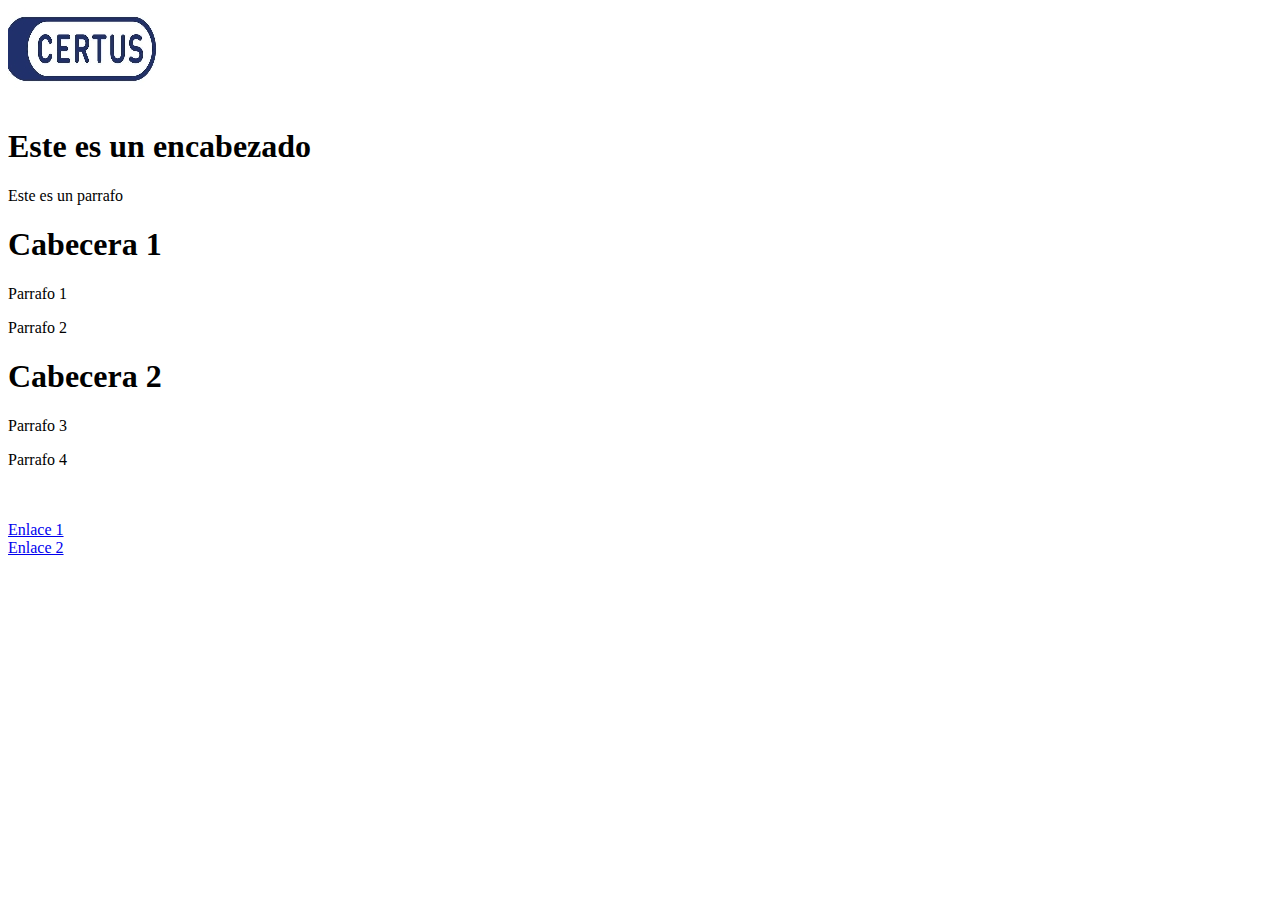
<file: index.html>
<!DOCTYPE html>
<html lang="en">
<head>
    <meta charset="UTF-8">
    <meta http-equiv="X-UA-Compatible" content="IE=edge">
    <meta name="viewport" content="width=device-width, initial-scale=1.0">
    <title>Certus GO</title>
    <img src="LogoCertus.jpg" alt="Certus">

</head>
<body>
    <h1>Este es un encabezado</h1>
    <p>Este es un parrafo</p>
    <!-- Comentario 1 -->
    <!-- Comentario 2 -->
    <!-- Comentario 3 -->
    <h1>Cabecera 1</h1>
    <p>Parrafo 1</p>
    <p>Parrafo 2</p>

    <h1>Cabecera 2</h1>
    <p>Parrafo 3</p>
    <p>Parrafo 4</p>
    <br>
    <br>
    <li> <a href="Trabajo.html">Enlace 1</a></li>
    <li> <a href="Trabajo2.html">Enlace 2</a></li>
    
</body>
</html>
</file>
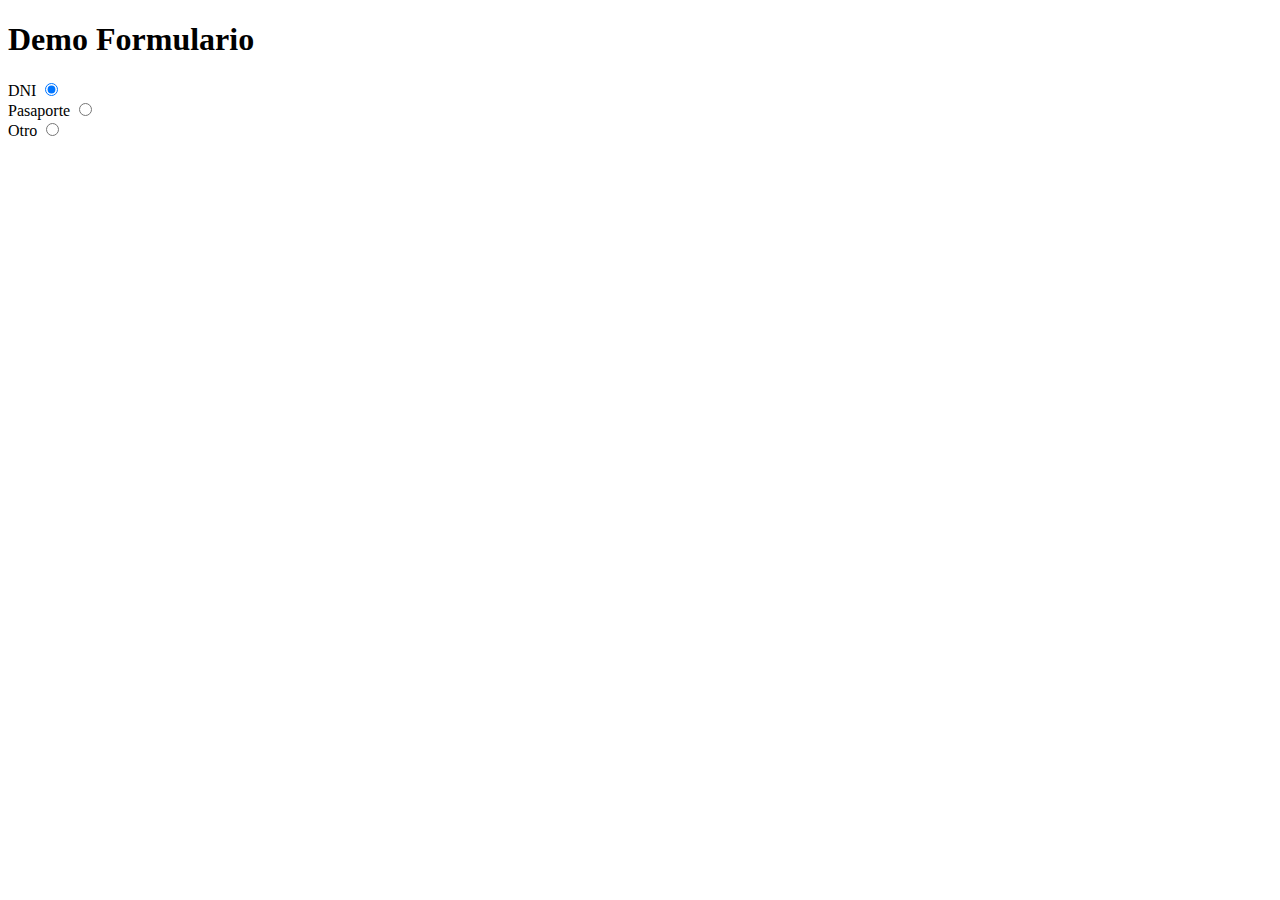
<file: formulario.html>
<!DOCTYPE html>
<html lang="en">
<head>
    <meta charset="UTF-8">
    <meta http-equiv="X-UA-Compatible" content="IE=edge">
    <meta name="viewport" content="width=device-width, initial-scale=1.0">
    <title>Formulario</title>
</head>
<body>
    <Header>
        <h1>Demo Formulario</h1>
    </Header>
    <main>
        <label for="dni">DNI</label>
        <input type="radio" id="dni" name="tipo_documento" checked><br>
        <label for="pasaporte">Pasaporte</label>
        <input type="radio" id="pasaporte" name="tipo_documento"><br>
        <label for="otro">Otro</label>
        <input type="radio" id="otro" name="tipo_documento">
    </main>
    <br>
    <br>
    
</body>
</html>
</file>
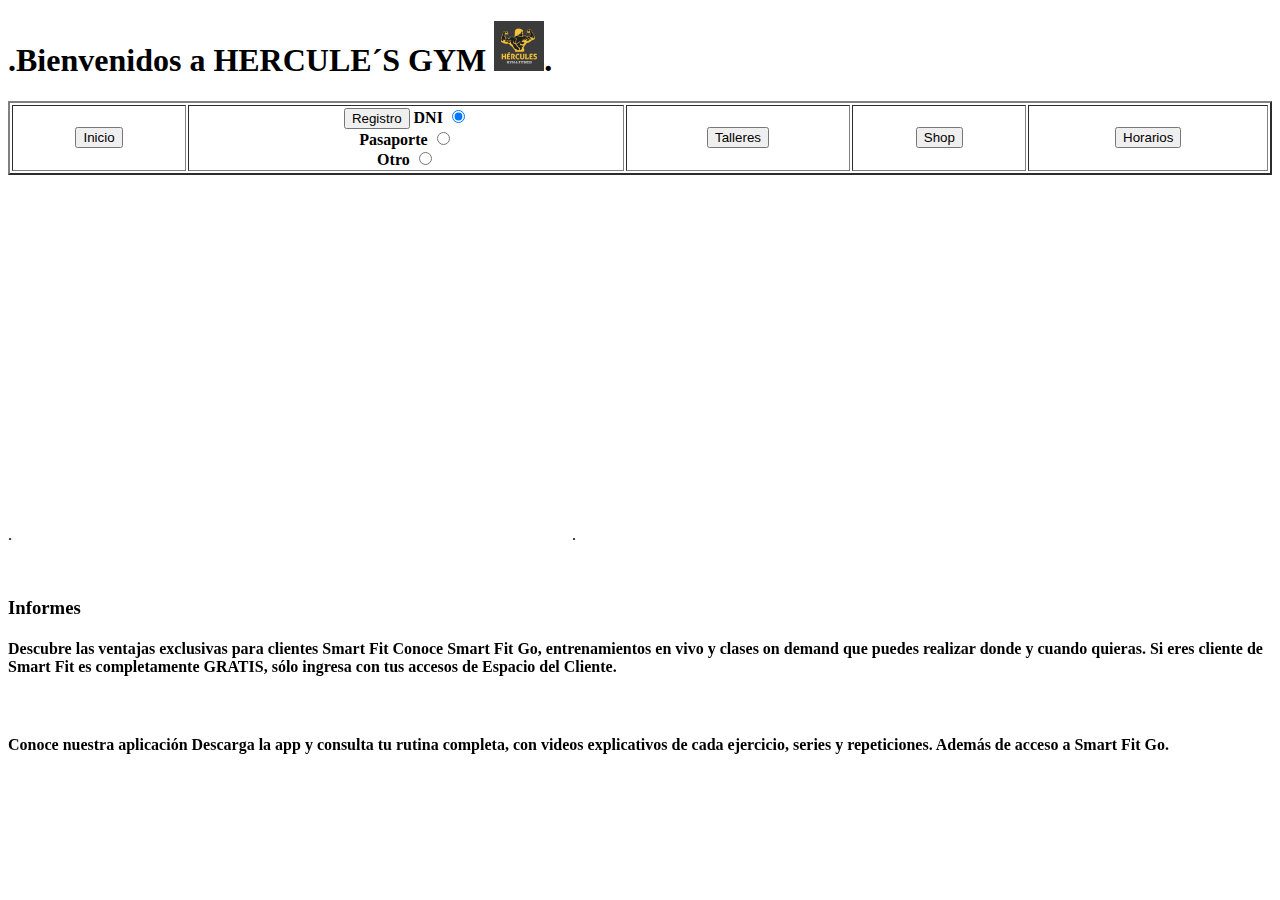
<file: gym.html>
<!DOCTYPE html>
<html lang="en">
<head>
    <meta charset="UTF-8">
    <meta http-equiv="X-UA-Compatible" content="IE=edge">
    <meta name="viewport" content="width=device-width, initial-scale=1.0">
    <title>HERCULE´S GYM</title>
</head>
<body>
<header>
    <h1>
        <table>
            <tr width="20%">.</tr>
            <tr width="60%">Bienvenidos a HERCULE´S GYM <img src="HerculesLogo.jpg" alt="Hercules" width="50px" height="50px"></tr>
            <tr width="20%">.</tr>
        </table>
    </h1>    
        <p>
            <table border="2"  width="100%"> 
                <tr>
                    <th><button>Inicio</button></th>
                    <th>
                        
                            <main>
                                <button>Registro</button>
                                <label for="dni">DNI</label>
                                <input type="radio" id="dni" name="tipo_documento" checked><br>
                                <label for="pasaporte">Pasaporte</label>
                                <input type="radio" id="pasaporte" name="tipo_documento"><br>
                                <label for="otro">Otro</label>
                                <input type="radio" id="otro" name="tipo_documento">
                            </main>
                        
                    </th>
                    <th><button>Talleres</button></th>
                    <th><button>Shop</button></th>
                    <th><button>Horarios</button></th>
                </tr>
            </table>
        </p>
</header>
<br>
</body>
<body>
    <p>
        <table>
            <tr width="20%">.</tr>
            <tr>
                <iframe width="560" height="315" src="https://www.youtube.com/embed/Aempr0QvAec" title="YouTube video player" frameborder="0" allow="accelerometer; autoplay; clipboard-write; encrypted-media; gyroscope; picture-in-picture" allowfullscreen></iframe>
            </tr>
            <tr width="20%">.</tr>
        </table>
    </p>
    <br>
    <p>
        <h3>Informes</h3>
        <h4>
            Descubre las ventajas exclusivas para clientes Smart Fit

Conoce Smart Fit Go, entrenamientos en vivo y clases on demand que puedes realizar donde y cuando quieras. Si eres cliente de Smart Fit es completamente GRATIS, sólo ingresa con tus accesos de Espacio del Cliente.
        </h4>
        <br>
        <h4>Conoce nuestra aplicación

            Descarga la app y consulta tu rutina completa, con videos explicativos de cada ejercicio, series y repeticiones. Además de acceso a Smart Fit Go.
        </h4>

    </p>
</body>
</html>
</file>
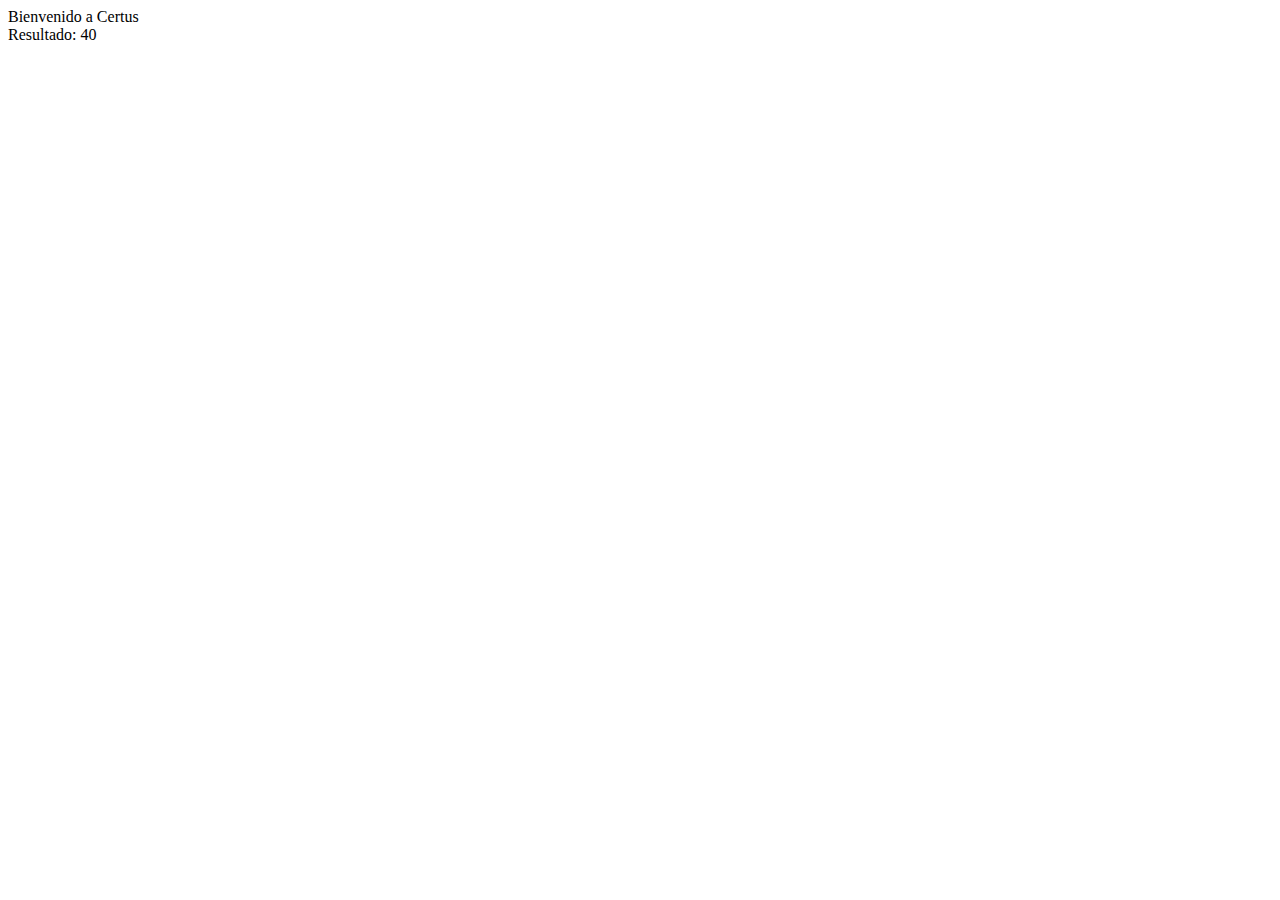
<file: JavaScript.html>
<!DOCTYPE html>
<html lang="en">
<head>
    <meta charset="UTF-8">
    
</head>
<body>
   <div id="mensaje"></div>
   <div id="resultado"></div>
   <script>
       //Declara una llamada del tipo string
       var mensaje = "Bienvenido a Certus";
       //Escribe el mensaje en la pagina web
       document.getElementById("mensaje") .innerHTML=mensaje;
       //Declara un variable llamada Valor1 del tipo numerica
       var valor1 = 10;
       //Declara un variable llamada Valor2 del tipo numerica
       var valor2 = 30;
       //Suma los valores valor1 y valor2
       var suma = valor1 + valor2;
       //Escribe el resultado de la suma en la pagina web
       document.getElementById("resultado").innerHTML="Resultado: "+suma;
   </script>

</body>
</html>
</file>
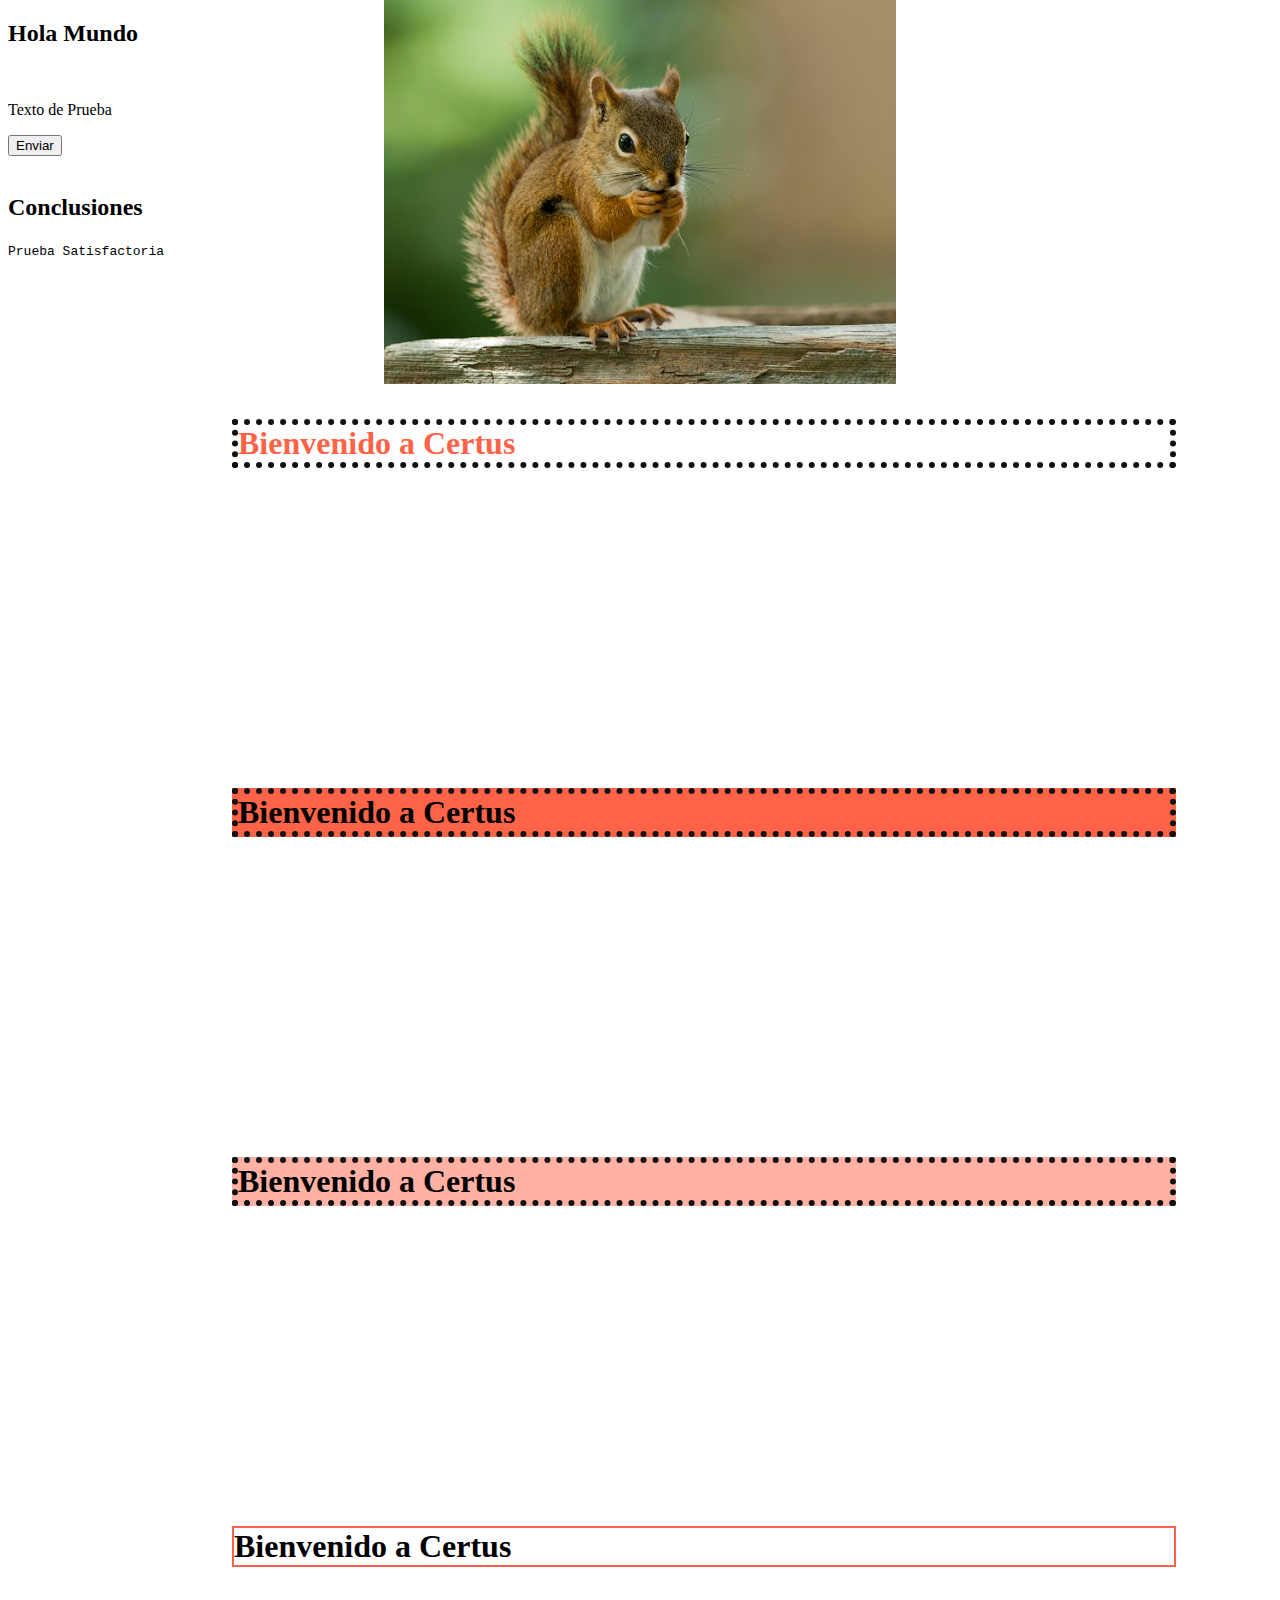
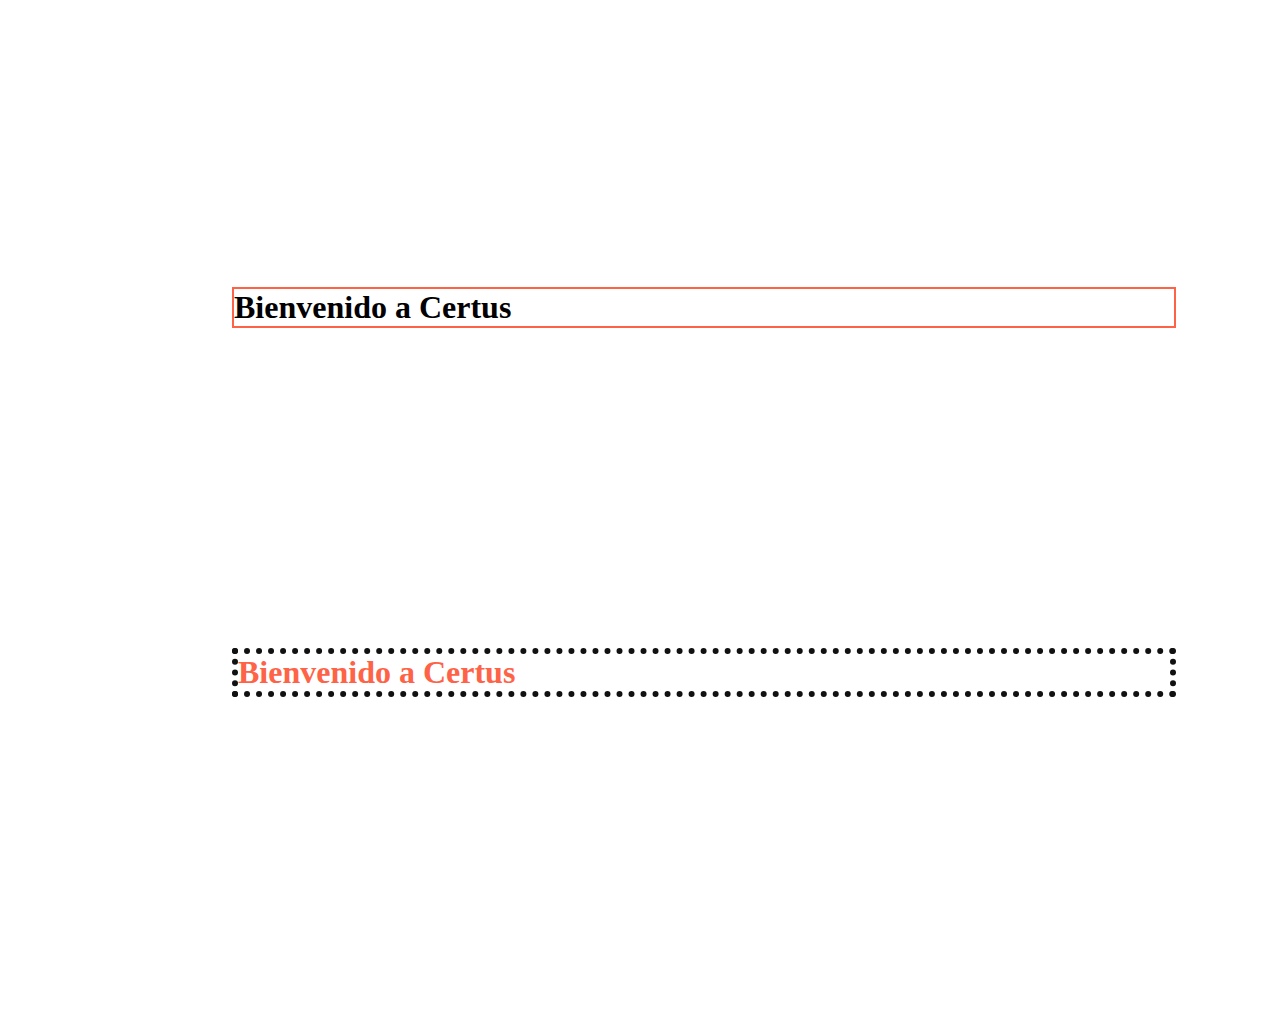
<file: Presentacion.html>
<!DOCTYPE html>
<html lang="en">
<head>
    <meta charset="UTF-8">
    <meta http-equiv="X-UA-Compatible" content="IE=edge">
    <meta name="viewport" content="width=device-width, initial-scale=1.0">
    <link rel="stylesheet" href="Principal.css">
    <link rel="stylesheet" href="Secundario.css">
    <title>Pruebas de Estilo
        fdghfdhhfhh CSS</title>
</head>
<body>
    <h2>Hola Mundo</h2>
    <br>
    <div id="mensaje">
        <p>Texto de Prueba</p>
        <button>Enviar</button>
    </div>
    <br>
    <h2>Conclusiones</h2>
    <code>Prueba Satisfactoria</code>
    <br>
    

    <!--Color del texto usando el nombre del color-->
    <h1 style="color: tomato;">Bienvenido a Certus</h1>
    <!--Color del texto usando RGB-->
    <h1 style="background-color:rgb(255,99,71);">Bienvenido a Certus</h1>
    <!--Color del texto usando RGBA-->
    <h1 style="background-color:rgb(255,99,71,0.5);">Bienvenido a Certus</h1>
    <!--Color del texto usando HSL-->
    <h1 style="border: 2px solid hsl(9, 100%, 64%);">Bienvenido a Certus</h1>
    <!--Color del texto usando HSLA-->
    <h1 style="border: 2px solid hsla(9, 100%, 64%);">Bienvenido a Certus</h1>
    <!--Color del texto usando HEX-->
    <h1 style="color:#ff6347">Bienvenido a Certus</h1>
    
</body>
</html>
</file>
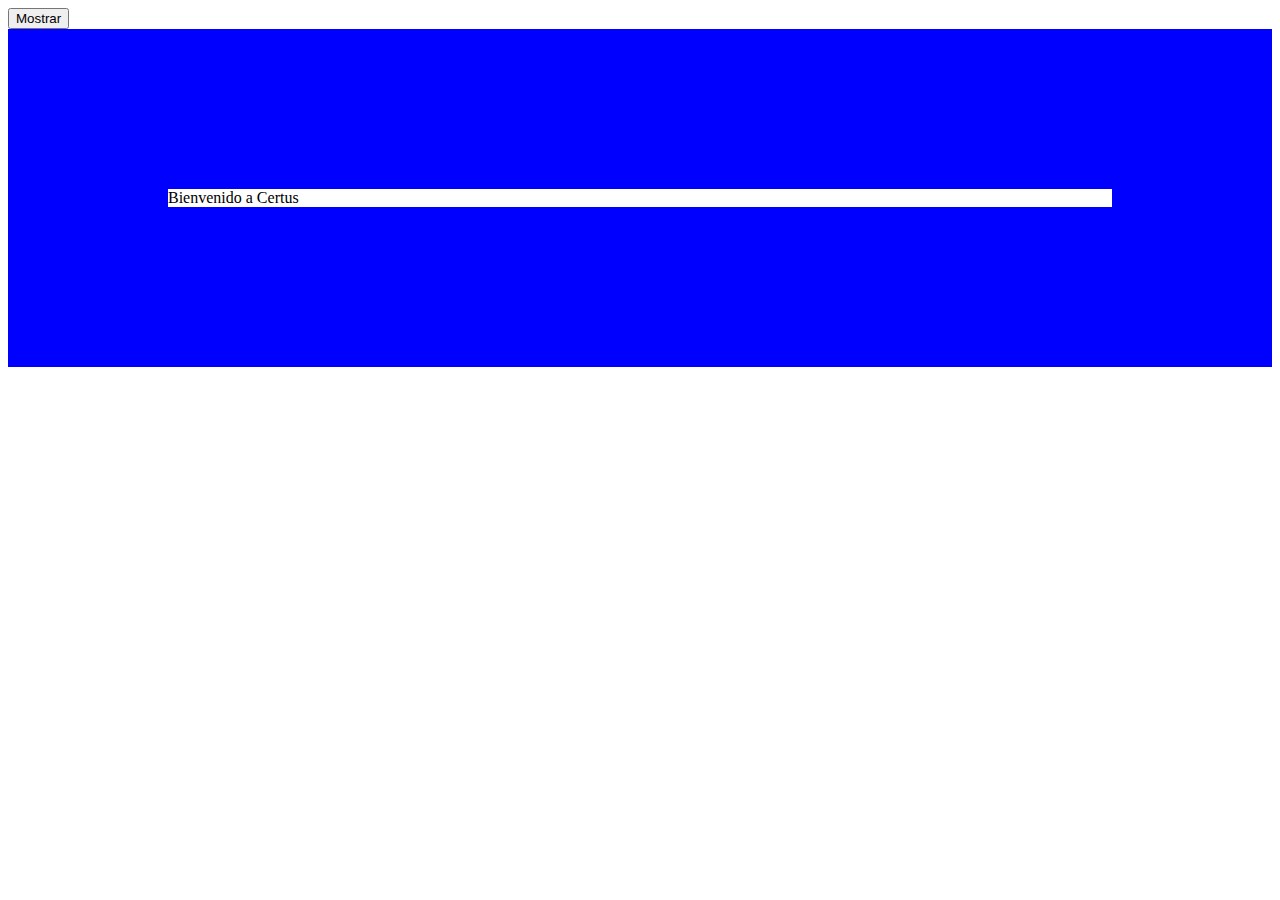
<file: script.html>
<!DOCTYPE html>
<html lang="en">
<head>
    <meta charset="UTF-8">
    <meta http-equiv="X-UA-Compatible" content="IE=edge">
    <meta name="viewport" content="width=device-width, initial-scale=1.0">
    <script src="funciones.js"></script>
    <title>Bienvenido a Certus</title>
</head>

<body>
    <button onclick="Mostrar()">Mostrar</button>
    <br>
    <div id="bienvenido" style="border: 10em solid #0000ff;">Bienvenido a Certus</div>

</body>

</html>
</file>
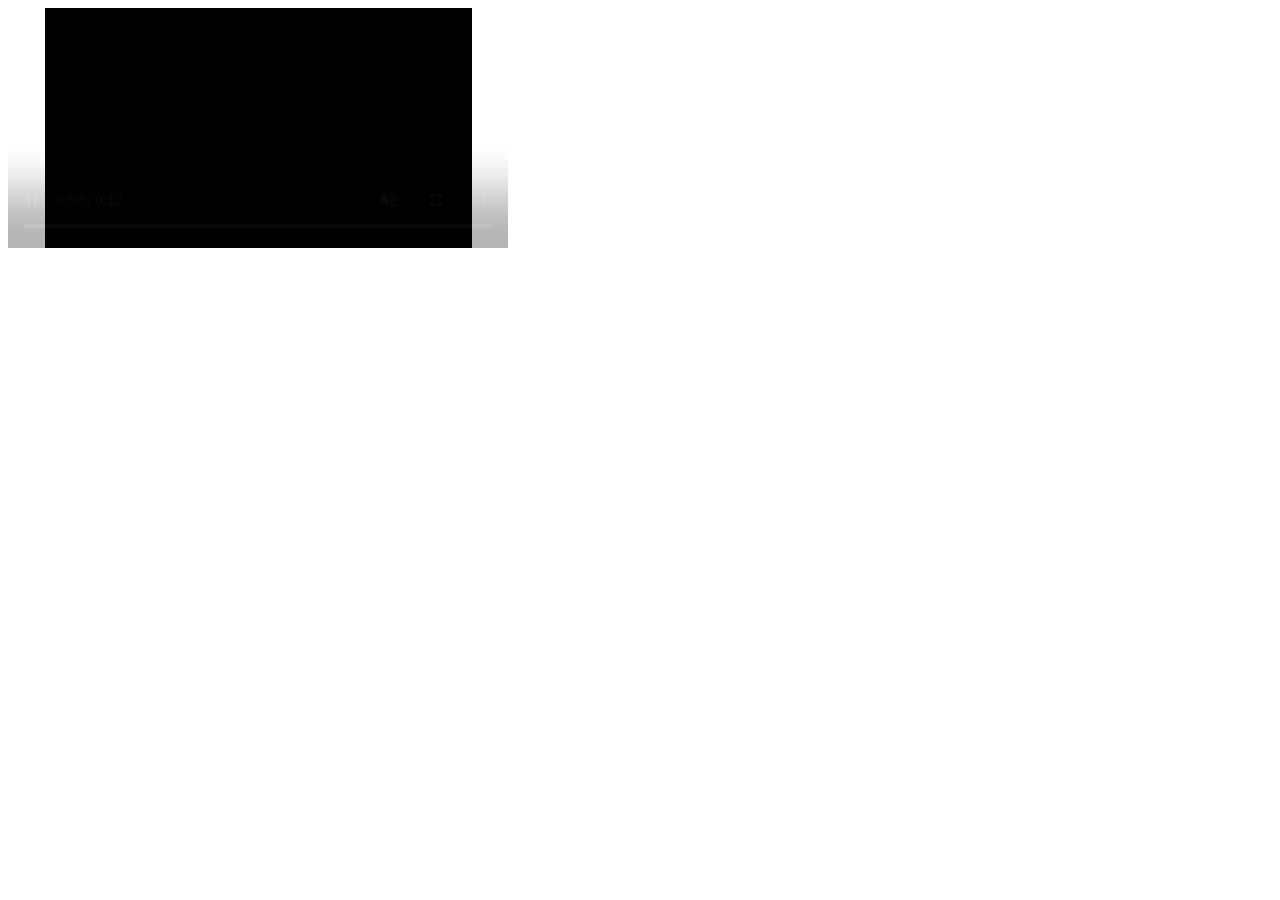
<file: Trab_multimedia.html>
<!DOCTYPE html>
<html lang="en">
<head>
    <meta charset="UTF-8">
    <meta http-equiv="X-UA-Compatible" content="IE=edge">
    <meta name="viewport" content="width=device-width, initial-scale=1.0">
    <title>Ejercicios Multidmedia</title>
</head>
<body>
    <video width="500px" height="240px" controls autoplay muted>
        <source src="VideoDemo.mp4">
    </video>
    <br>
    <br>
    <br>
    
    <iframe width="560" height="315" src="https://www.youtube.com/embed/LTIIM_g-HtQ" title="YouTube video player" frameborder="0" allow="accelerometer; autoplay; clipboard-write; encrypted-media; gyroscope; picture-in-picture" allowfullscreen></iframe>
        

    
</body>
</html>
</file>
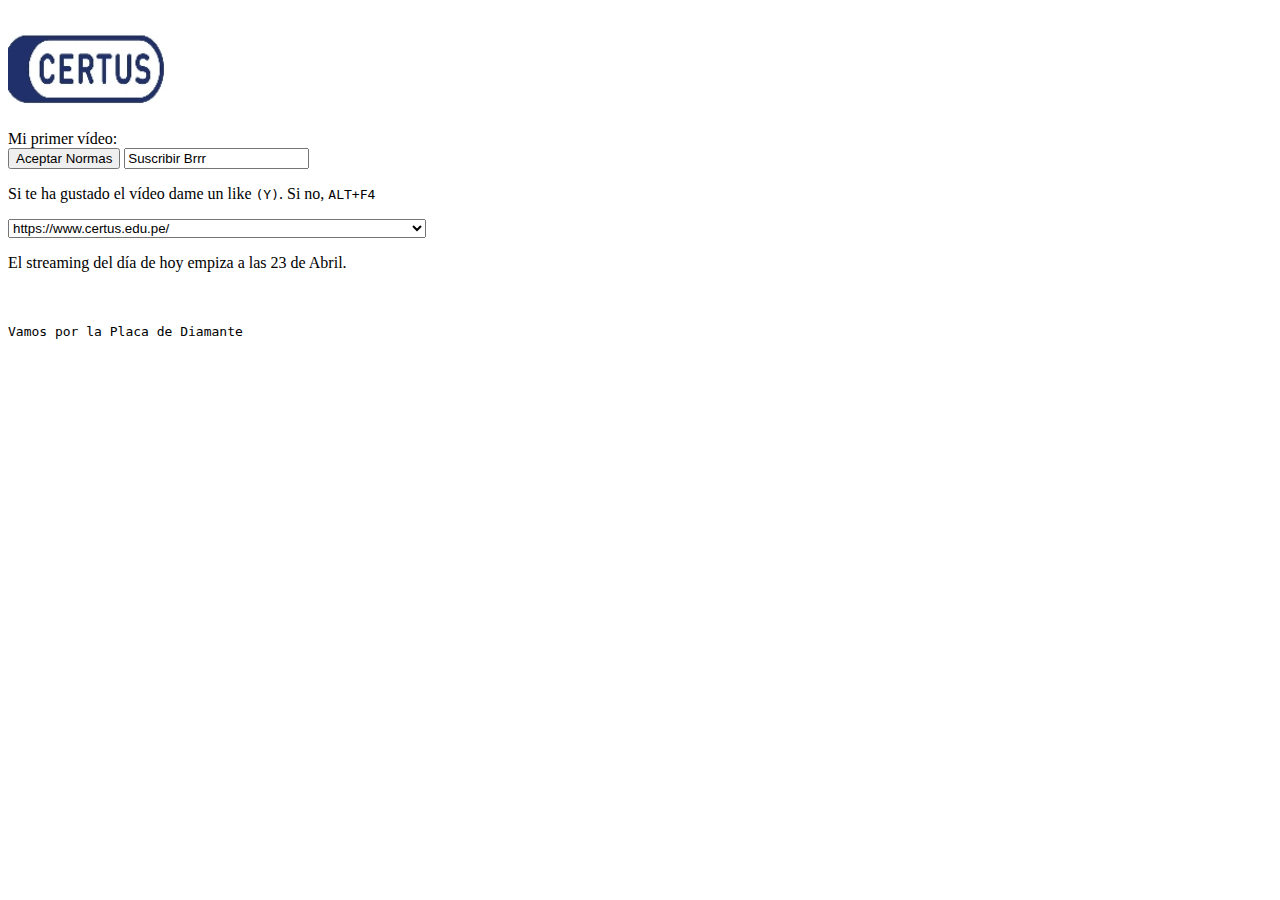
<file: Trabajo.html>
<!DOCTYPE html>
<html lang="en">
<head>
    <meta charset="UTF-8">
    <meta http-equiv="X-UA-Compatible" content="IE=edge">
    <meta name="viewport" content="width=device-width, initial-scale=1.0">
    <title>Certus GO</title>
</head>
<body>
  
    <br>
    <img src="LogoCertus.jpg" alt="Certus" width="158em">
    <br>

 

</body>
</html>

<!DOCTYPE html>
<html lang="en">
<head>
    <meta charset="UTF-8">
    <meta http-equiv="X-UA-Compatible" content="IE=edge">
    <meta name="viewport" content="width=device-width, initial-scale=1.0">
    <title>Youtubers de Certus</title>
</head>
<body>
    Mi primer vídeo: <br>
    <button>Aceptar Normas</button>
    <input type="Suscribete y activa la campanita" value="Suscribir Brrr" >
    <p>Si te ha gustado el vídeo dame un like <kbd>(Y)</kbd>. Si no, <kbd>ALT+F4</kbd></p>
    <script>
        alert("Hola Mund@");
    </script>
    <select name="Sigueme en mis redes sociales" id="">
        <option value="FB">https://www.certus.edu.pe/</option>
        <option value="En Youtube">https://www.youtube.com/channel/UCiGZHmlSEUb0u7oE0YJFZXg</option>
    </select>
    <p>El streaming del día de hoy empiza a las 
        <time datetime="2021-04-22T19:00">23 de Abril</time>.</p>
    <br>
    <p><tt>Vamos por la Placa de Diamante</tt></p>
</body>
</html>
</file>
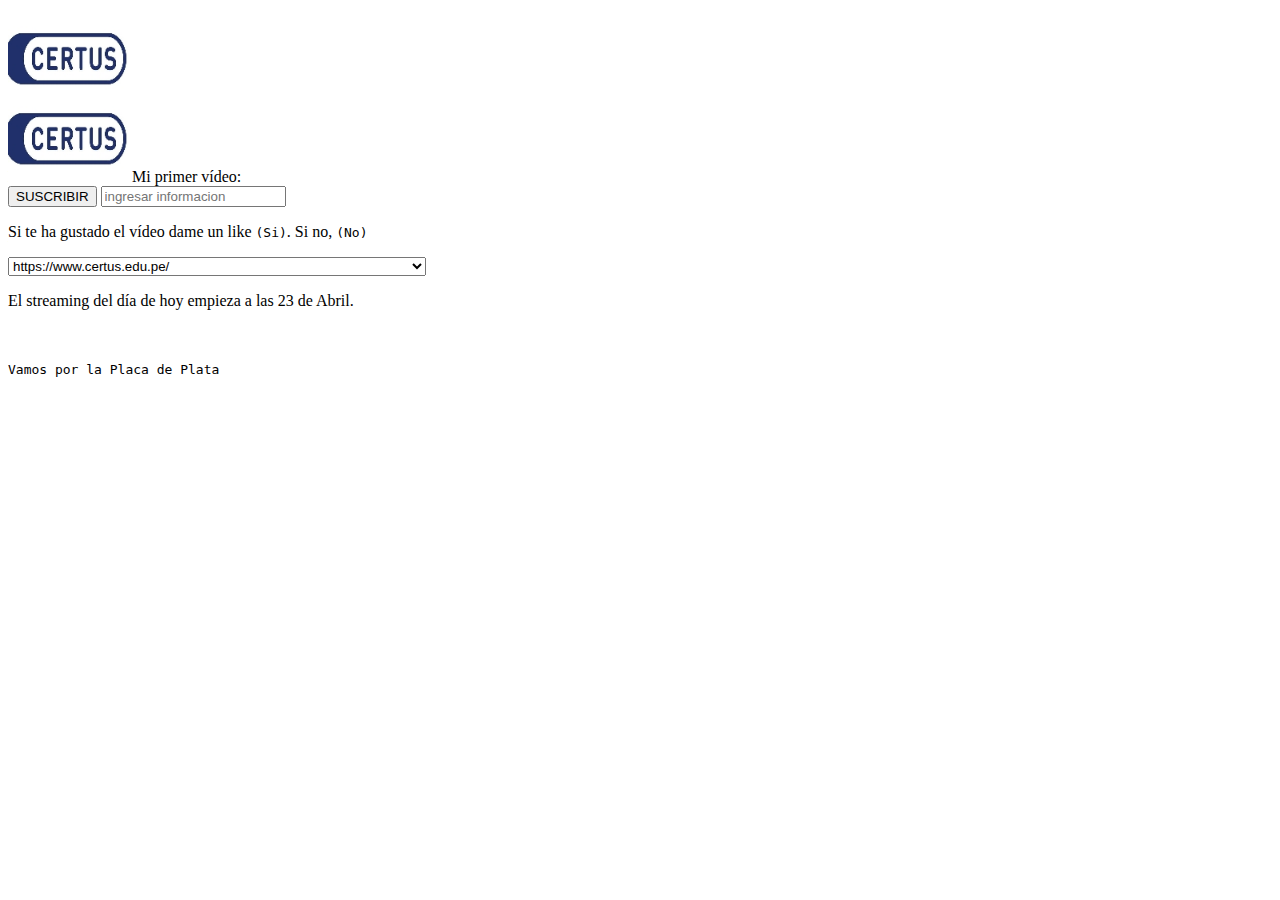
<file: Trabajo2.html>
<!DOCTYPE html>
<html lang="en">
<head>
    <br>
    <img src="LogoCertus.jpg" alt="Certus" width="120em">
    <br>
    <meta charset="UTF-8">
    <meta http-equiv="X-UA-Compatible" content="IE=edge">
    <meta name="viewport" content="width=device-width, initial-scale=1.0">
    <title>Youtubers de Certus</title>
</head>
<body>
    <img src="LogoCertus.jpg" alt="Certus" width="120em">
    Mi primer vídeo: <br>
    <button>SUSCRIBIR</button>
    <input type="password" placeholder="ingresar informacion" >
    <p>Si te ha gustado el vídeo dame un like <kbd>(Si)</kbd>. Si no, <kbd>(No)</kbd></p>
    <script>
        alert("Hola Mund@");
    </script>
    <select name="Sigueme en mis redes sociales" id="">
        <option value="FB">https://www.certus.edu.pe/</option>
        <option value="En Youtube">https://www.youtube.com/channel/UCiGZHmlSEUb0u7oE0YJFZXg</option>
    </select>
    <p>El streaming del día de hoy empieza a las 
        <time datetime="2021-04-22 T19:00">23 de Abril</time>.</p>
    <br>
    <p><tt>Vamos por la Placa de Plata</tt></p>
</body>
</html>
</file>
<file: Principal.css>
body{
    background-image: url("ardilla.jpg");
    background-repeat: no-repeat;
    background-position: center top;
    background-attachment: scroll;
}
</file>
<file: Secundario.css>
h1{
    margin: 5em 3em 10em 7em;
    border: 0.2em solid #111111;
    font: size 1.5em;
    border-style: dotted;
}
</file>
